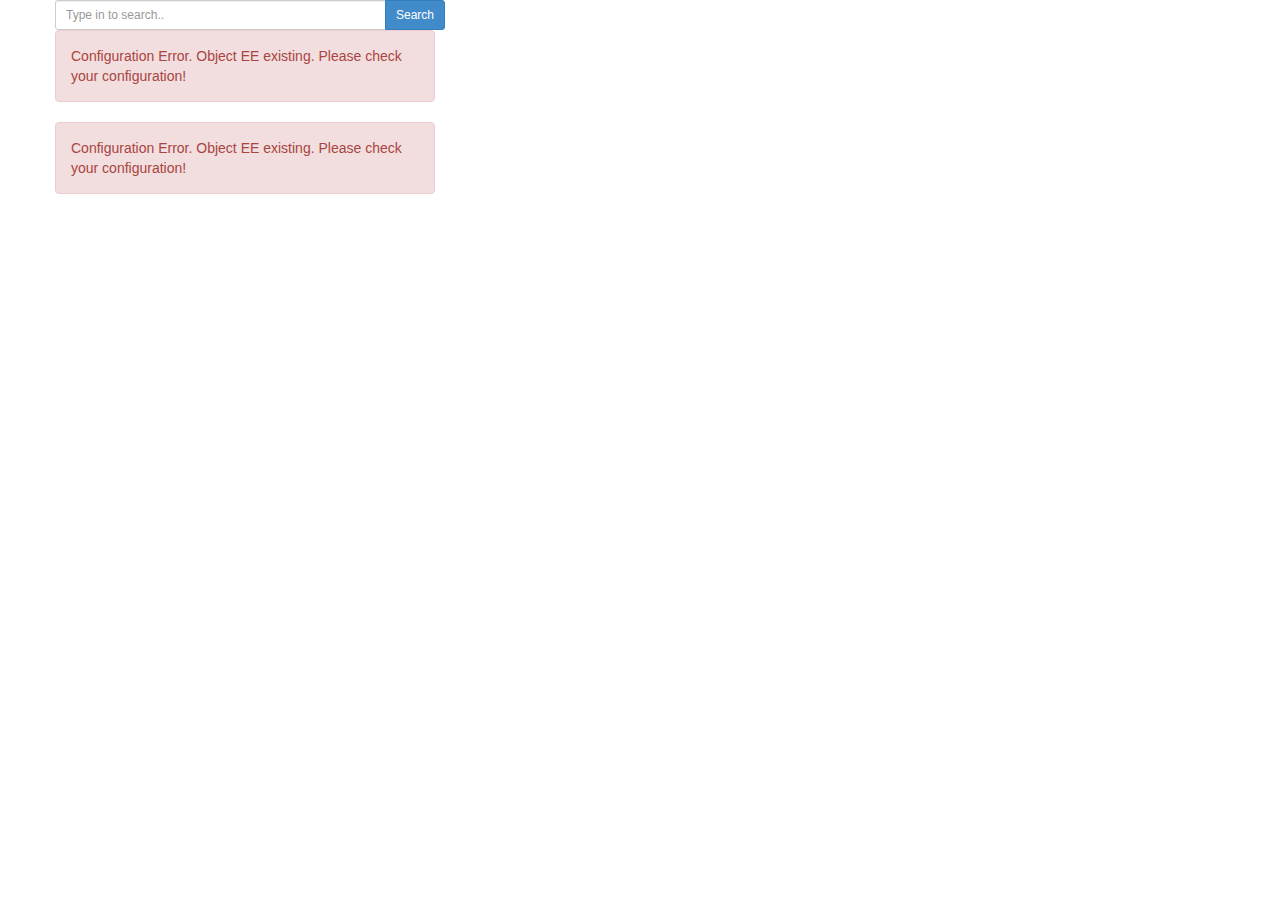
<file: examples/ee/index.html>
<!DOCTYPE html><!--[if lt IE 7]>      <html class="no-js lt-ie9 lt-ie8 lt-ie7"> <![endif]--><!--[if IE 7]>         <html class="no-js lt-ie9 lt-ie8"> <![endif]--><!--[if IE 8]>         <html class="no-js lt-ie9"> <![endif]--><!--[if gt IE 8]><!--><html class=no-js><!--<![endif]--><head><meta charset=utf-8><meta http-equiv=X-UA-Compatible content="IE=edge"><title>Korbo Entity Editor</title><meta name=description content="Korbo Entity Editor"><meta name=viewport content="width=device-width"><!-- TODO: Place favicon.ico and apple-touch-icon.png in the root directory --><link rel=stylesheet href=css/6065841f.main.css><body data-ng-app=KorboEE><div data-ng-view=""></div><script src=scripts/6741407a.libs.js></script><script src=scripts/086fba5b.korbo-ee.js></script><script>var myConf = {
        endpoint: "http://korbo2.local:80/v1",
        basketID: 1,
        globalObjectName : 'KK',
        useOnlyCallback: false,
        useTafonyCompatibility: true,
        onLoad: function(){
            console.log("onLoad calling");
        },
        providers: {
            korbo: true,
            freebase: true,
            dbpedia: false
        },
        type: [
            /*{
                label: 'Person',
                state: false,
                URI:'http://person.uri'
            },
            {
                label: 'Philosopher',
                state: false,
                URI:'http://philosopher.uri'
            },*/
            {
                label: 'Place',
                state: false,
                URI:'http://place.uri'
            },
            {
                label: 'Scientist',
                state: false,
                URI:'http://scientist.uri'
            },
            {
                label: 'Writer',
                state: false,
                URI:'http://writer.uri'
            },
            
        
        ],
        buttonLabel: "Search"
    };
    
    /*
    var myConf2 = {
        
        providers: {
            freebase: true
        },
        buttonLabel: "Find"
    };
    */</script><korbo-entity-editor conf-name=myConf></korbo-entity-editor><korbo-entity-editor conf-name=myConf1></korbo-entity-editor><korbo-entity-editor conf-name=myConfInesistente></korbo-entity-editor><korbo-entity-editor></korbo-entity-editor>
</file>
